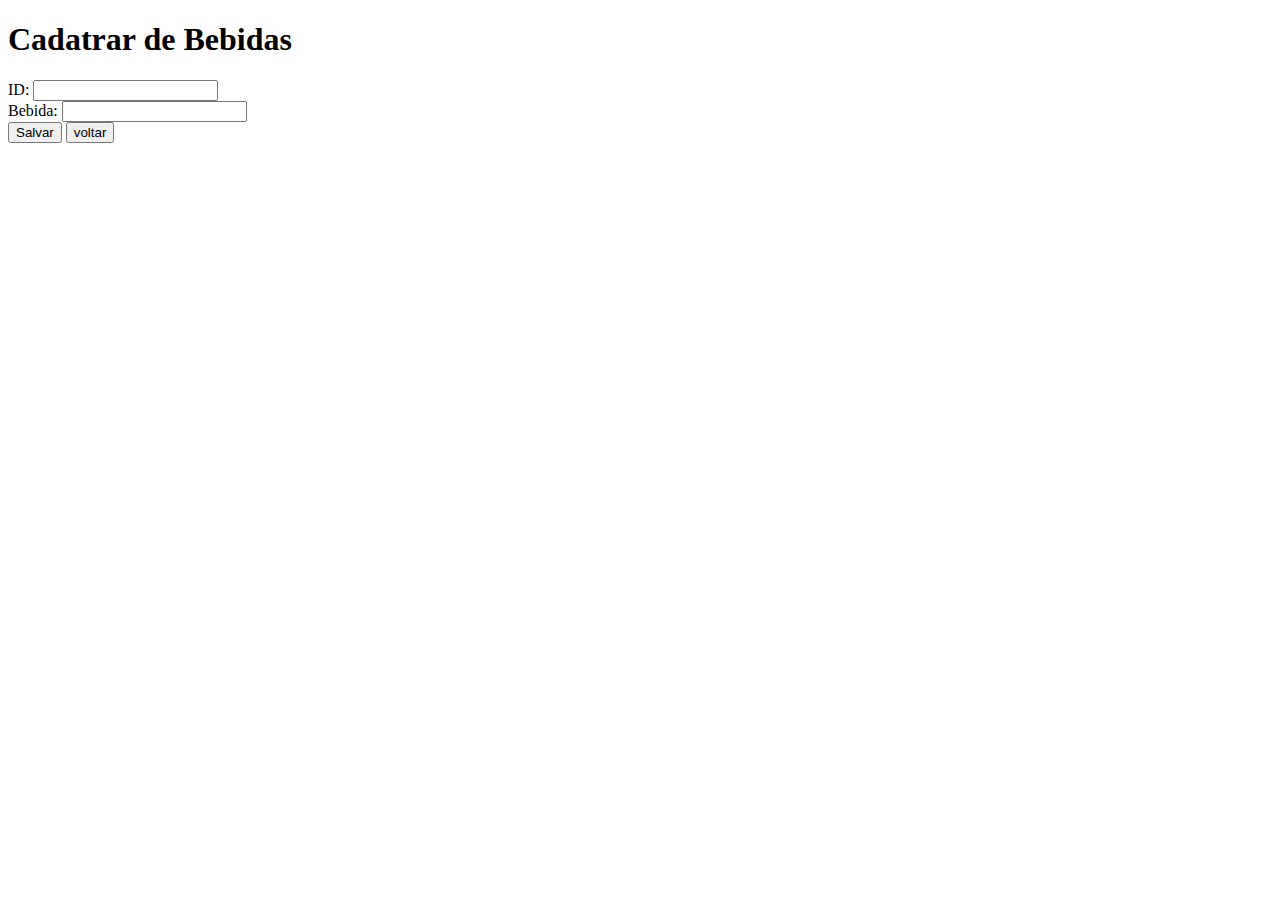
<file: cadastro.html>
<!DOCTYPE html>
<html lang="pt">
<head>
    <meta charset="UTF-8">
    <meta http-equiv="X-UA-Compatible" content="IE=edge">
    <meta name="viewport" content="width=device-width, initial-scale=1.0">
    <title>Cadastro</title>
</head>
<body>
    <body>
        <h1>Cadatrar de Bebidas</h1>
        ID: <input id="id" type="number" /><br/>
        Bebida: <input id="nome" type="text" /><br/>
        
        <button onclick="salvar()">Salvar</button>
        <a href="index.html"><button>voltar</button></a>
    
        <script src="js/storage.js"></script>
</body>
</html>
</file>
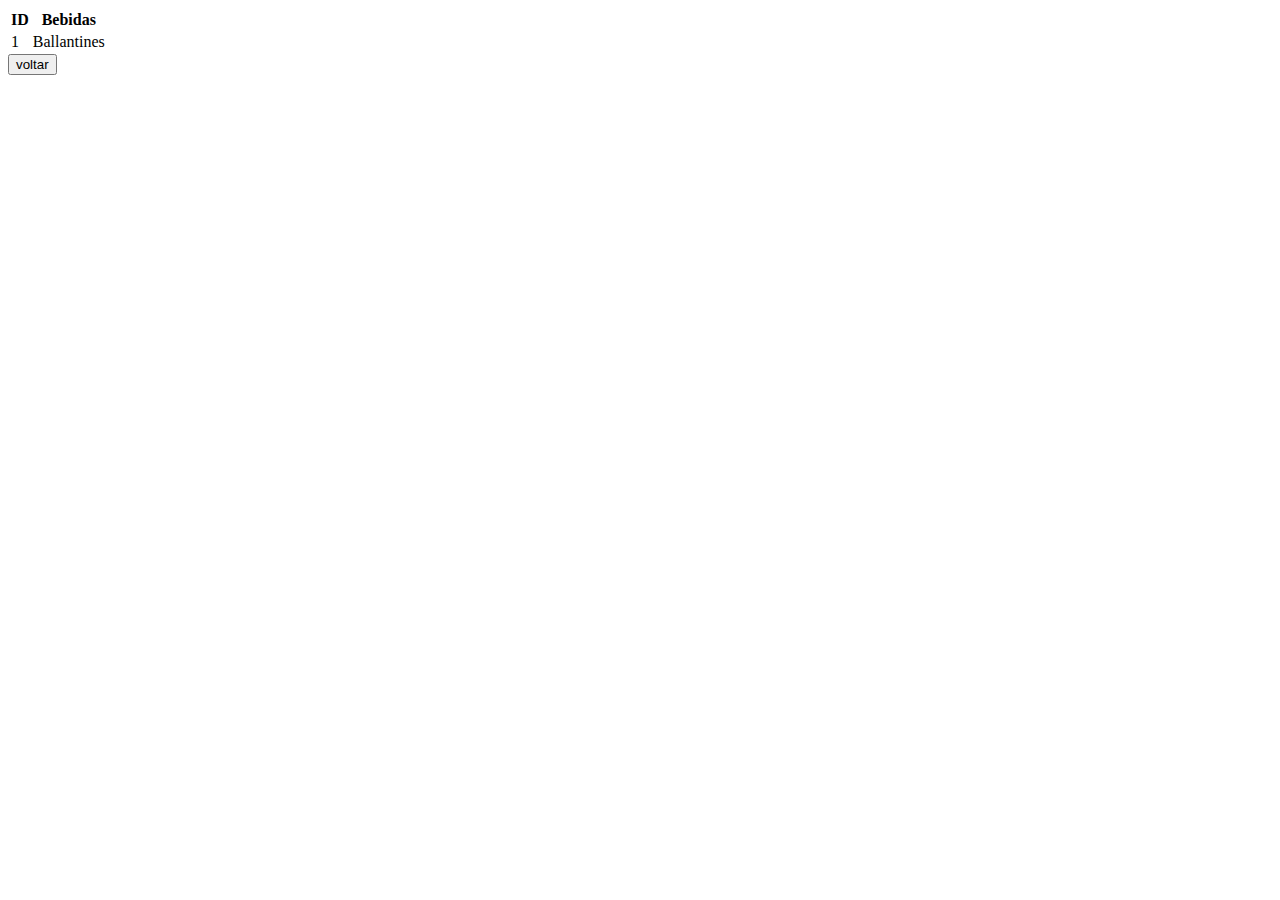
<file: listar.html>
<!DOCTYPE html>
<html lang="pt">
<head>
    <meta charset="UTF-8">
    <meta http-equiv="X-UA-Compatible" content="IE=edge">
    <meta name="viewport" content="width=device-width, initial-scale=1.0">
    <title>Listar</title>
</head>
<body>
    <table>
        <thead>
            <tr>
                <th>ID</th>
                <th>Bebidas</th>
            </tr>
            <tbody>
                <tr>
                    <td>1</td>
                    <td>Ballantines</td>
                </tr>
            </tbody>
        </thead>
    </table>
    <a href="index.html"><button>voltar</button></a>
</body>
</html>
</file>
